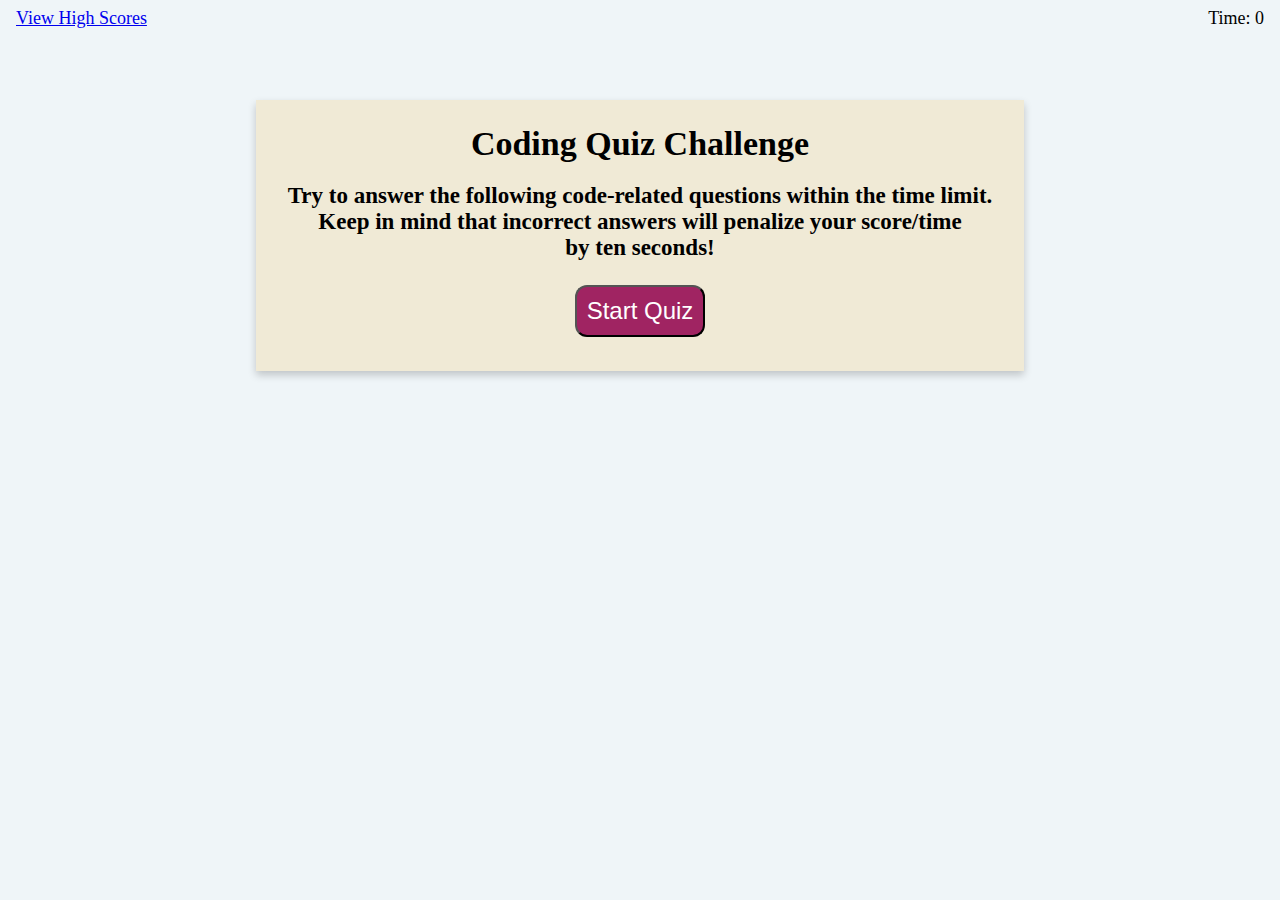
<file: index.html>
<!DOCTYPE html>
<html lang="en">
<head>
    <meta charset="UTF-8">
    <meta http-equiv="X-UA-Compatible" content="IE=edge">
    <meta name="viewport" content="width=device-width, initial-scale=1.0">
    <title>Coding Quiz Challenge</title>
    <link rel="stylesheet" href="./assets/css/style.css">
</head>
<body>
  
    <div class="wrapper">
        <div class="container">
          <div class="card-contents" >
            <h4>Coding Quiz Challenge</h4>
            <h2>Try to answer the following code-related questions within the time limit.<br>
            Keep in mind that incorrect answers will penalize your score/time<br> 
            by ten seconds!</h2>    
            <a href="./questions.html">
            <button class="myBtn" id="startquiz">Start Quiz</button></a>
            <div class="topright">Time: 0</div>
            <div class="topleft"><a href="./high-scores.html">View High Scores</a></div>
          </div>
        </div>
      </div>
      
 
</body>
</html>
</file>
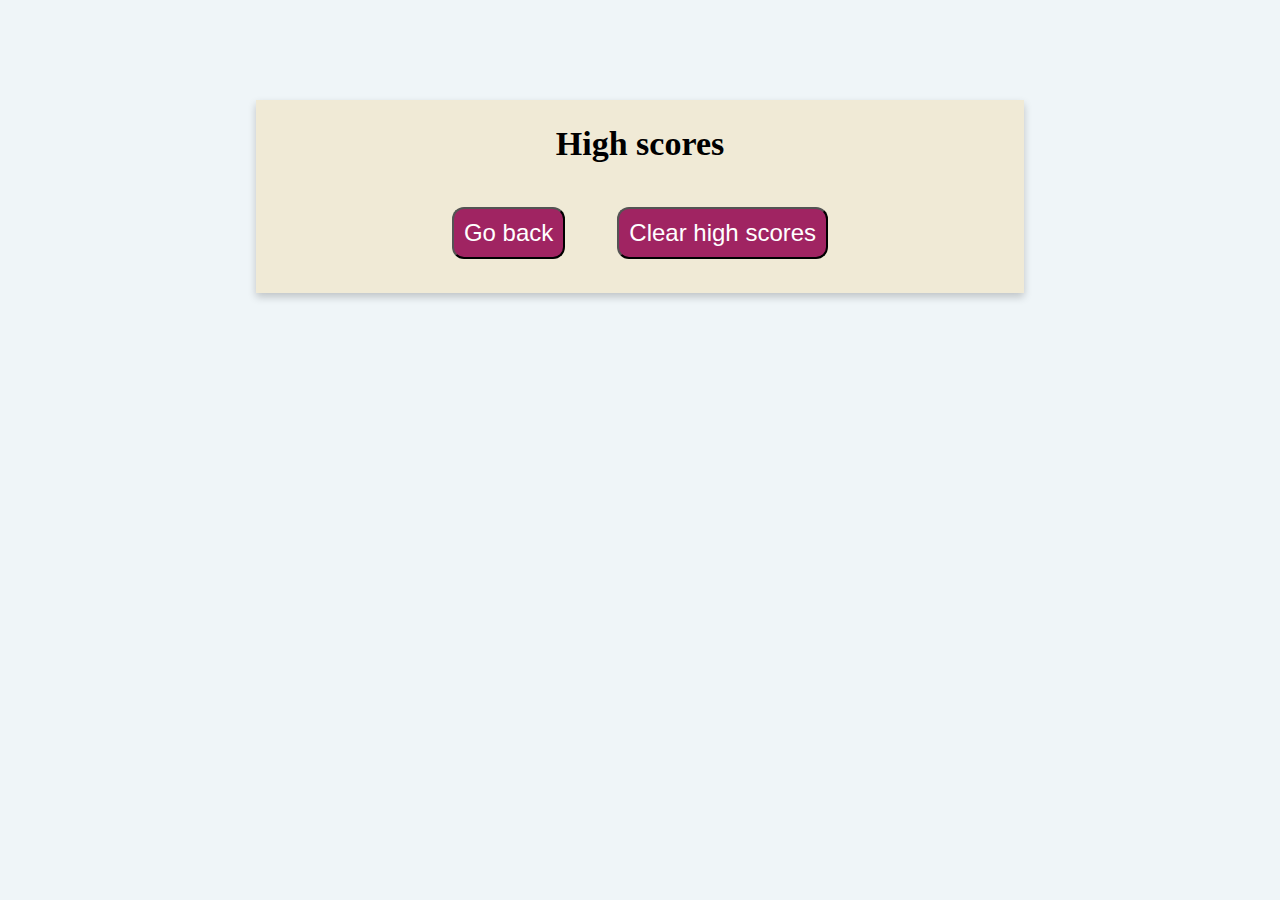
<file: high-scores.html>
<!DOCTYPE html>
<html lang="en">
<head>
    <meta charset="UTF-8">
    <meta http-equiv="X-UA-Compatible" content="IE=edge">
    <meta name="viewport" content="width=device-width, initial-scale=1.0">
    <title>Coding Quiz Challenge</title>
    <link rel="stylesheet" href="./assets/css/style.css">
</head>
<body>
  
    <div class="wrapper">
        <div class="container">
          <div class="card-contents" >
            <h4>High scores</h4>
             <ol id="scores"></ol> 
            <a href="./index.html">
            <button class="myBtn" id="goback">Go back</button></a>
            <button class="myBtn" id="highscores">Clear high scores</button>
          </div>
        </div>
      </div>
      <script src="./assets/js/script1.js"></script>
 
</body>
</html>
</file>
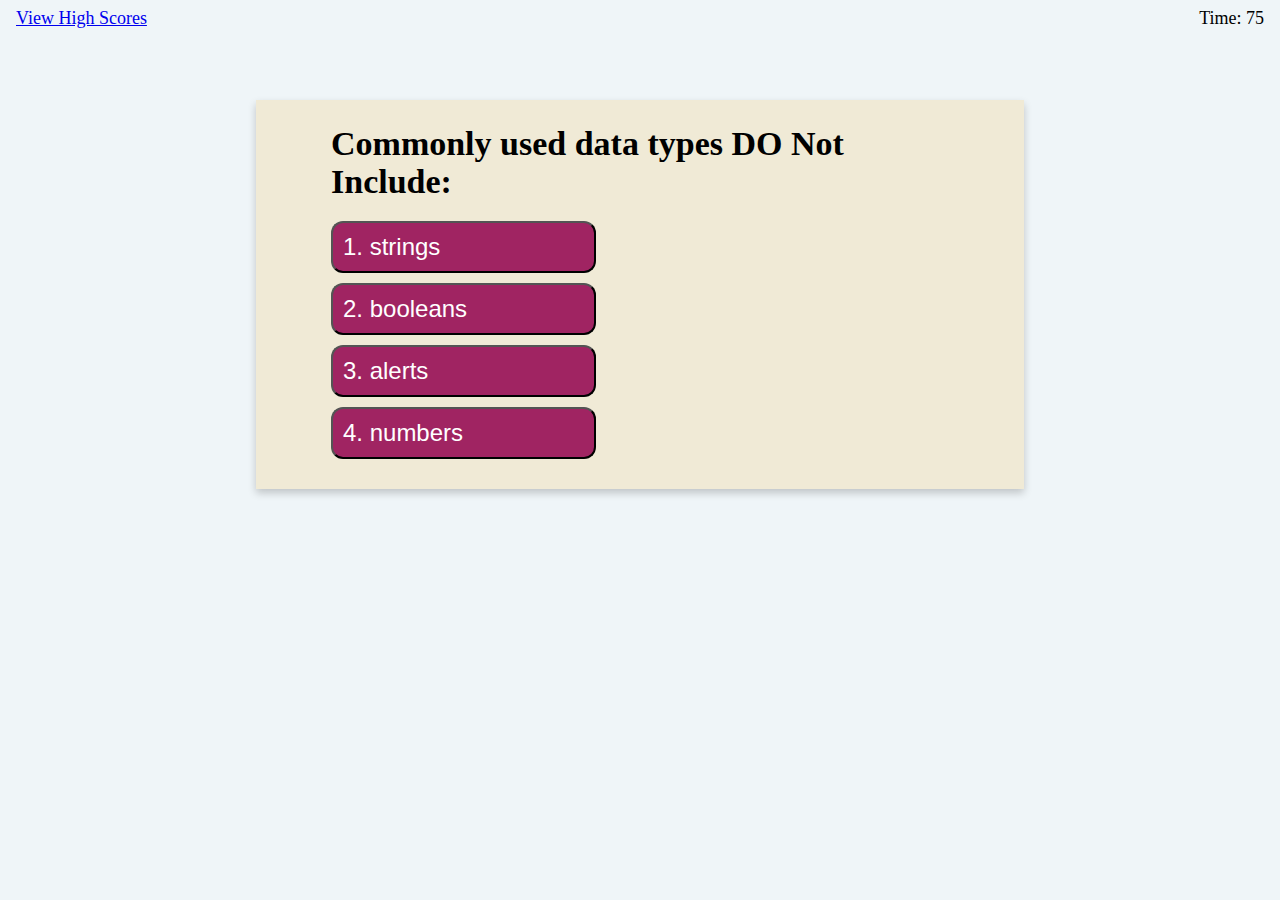
<file: questions.html>
<!DOCTYPE html>
<html lang="en">
<head>
    <meta charset="UTF-8">
    <meta http-equiv="X-UA-Compatible" content="IE=edge">
    <meta name="viewport" content="width=device-width, initial-scale=1.0">
    <title>Coding Quiz Challenge</title>
    <link rel="stylesheet" href="./assets/css/style.css">
</head>
<body>
    <main class="page-content" id="page-content">
    <div class="wrapper">
        <div class="container">
          <div class="card-contents" >
            <h3 id="question">Commonly used data types DO Not Include:</h3>
            <div class="btn-group">
            <button class="options" id="option1">1. strings</button>
            <button class="options" id="option2">2. booleans</button>
            <button class="options" id="option3">3. alerts</button>
            <button class="options" id="option4">4. numbers</button>
            <h1 id="result"></h1>
            </div>
            <div class="topright">Time: <span id="timer">0</span></div>
            <div class="topleft"><a href="./high-scores.html">View High Scores</a></div>
          </div>
        </div>
      </div>
    </main>
      <script src="./assets/js/script.js"></script>
</body>
</html>
</file>
<file: assets/css/style.css>
* {
    margin: 0;
    padding: 0;   
}

body {
    background-color: #eff5f8
  }
  
 h1{
    text-align: left;
    font-size: 34px;
    font-weight: 700;
    margin: 20px 70px;  
  }

  h2 {
    text-align: center;
    font-size: 23px;
    
  }

  h3 {
    text-align: left;
    font-size: 34px;
    font-weight: 700;
    margin: 20px 70px;
  }

  h4 {
    text-align: center;
    font-size: 34px;
    font-weight: 700;
    margin: 20px;
  }

  .myBtn {
    padding: 10px;
    margin: 24px;
    cursor: pointer;
    font-size: 24px;
    background-color: #a02462;
    color: white;
    border-radius: 12px;
  }

  .btn-group button {
    padding: 10px;
    background-color: #a02462;
    color: white;
    font-size: 24px;
    margin: 10px 70px;
    text-align: left;
    cursor: pointer; 
    width: 35%; 
    display: block;
    border-radius: 12px;
  }
  
  .btn-group button:hover{
      background-color: #5f0a35;
  }
  
  .container {
    display: block;
    margin: 80px auto;
    text-align: center;
    box-shadow: 0 4px 8px 0 rgba(0,0,0,0.2);
    transition: 0.3s;
    width: 60vw;
    background-color: #f0ead6;
  }
  
  .wrapper {
    padding-top: 20px;
  }
  
  .card-contents {
    padding: 5px 5px 10px 5px;
  }
  
  .topright {
    position: absolute;
    top: 8px;
    right: 16px;
    font-size: 18px;
  }
  
  .topleft {
    position: absolute;
    top: 8px;
    left: 16px;
    font-size: 18px;
  }
</file>
